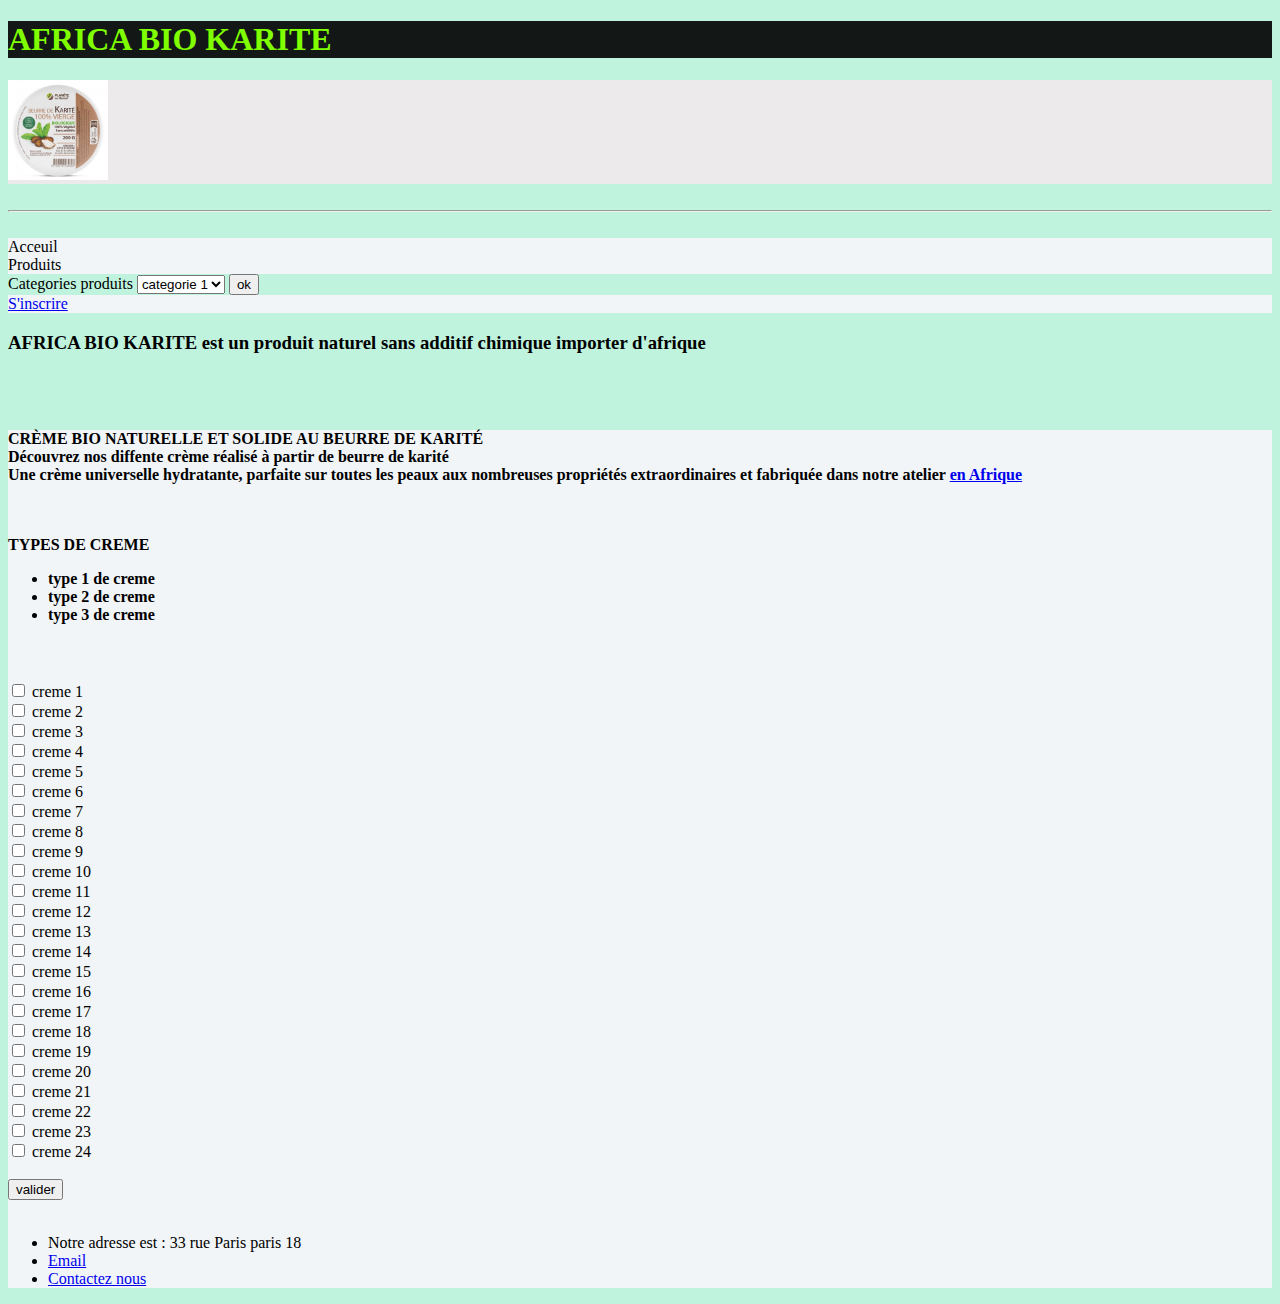
<file: dossierprojet1/index.html>
<!DOCTYPE html>
<html lang="fr">
  <head>
    <meta charset="UTF-8" />
    <meta http-equiv="X-UA-Compatible" content="IE=edge" />
    <meta name="viewport" content="width=device-width, initial-scale=1.0" />
    <title>AFRICA BIO KARITE</title>
    <link rel="stylesheet" href="css/style.css" />
  </head>
  <body style="background-color: rgb(191, 243, 221);">
    <h1>AFRICA BIO KARITE</h1>
    <div id="divphoto1">
      <img src="img/beurredekarite.jpg" alt="beurre de karite" />
    </div>
    <br />
    <hr />
    <br />
    
        <div>Acceuil</div>
        <div>Produits</div>
       


  <label for="produits">Categories produits</label>
  <select id="produits" name="produits">
    <option value="creme1">categorie 1</option>
    <option value="creme2">categorie 2</option>
    <option value="creme3">categorie 3</option>
    
  </select>
  <input type="submit" value="ok">

        
        <div> <a href="formulaire.html">S'inscrire</a>
       
        </div>
    <h3>
      AFRICA BIO KARITE est un produit naturel sans additif chimique importer
      d'afrique
    </h3>
    <br />
    <br />
    
    
    <div>
      <h4>
        CRÈME BIO NATURELLE ET SOLIDE AU BEURRE DE KARITÉ <br />
        Découvrez nos diffente crème réalisé à partir de beurre de karité <br />
        Une crème universelle hydratante, parfaite sur toutes les peaux aux
        nombreuses propriétés extraordinaires et fabriquée dans notre atelier <a href="https://fr.wikipedia.org/wiki/Beurre_de_karit%C3%A9" target="_blank">en Afrique</a> 
<br><br><br> 
<p>TYPES DE CREME</p>
<ul>
  <li> type 1 de creme</li> 
<li>type 2 de creme</li>
<li>type 3 de creme</li>
</ul>





      </h4>

<br> <br>

      <form action="">
        <input type="checkbox" id="produits1" name="produits1" value="crème">
        <label for="produits1"> creme 1</label><br>
        <input type="checkbox" id="produits2" name="produits2" value="creme">
        <label for="produits2">creme 2</label><br>
        <input type="checkbox" id="produits3" name="produits3" value="creme">
        <label for="produits3">creme 3</label><br>
        <input type="checkbox" id="produits1" name="produits1" value="crème">
        <label for="produits1"> creme 4</label><br>
        <input type="checkbox" id="produits2" name="produits2" value="creme">
        <label for="produits2">creme 5</label><br>
        <input type="checkbox" id="produits3" name="produits3" value="creme">
        <label for="produits3">creme 6</label><br>
        <input type="checkbox" id="produits1" name="produits1" value="crème">
        <label for="produits1"> creme 7</label><br>
        <input type="checkbox" id="produits2" name="produits2" value="creme">
        <label for="produits2">creme 8</label><br>
        <input type="checkbox" id="produits3" name="produits3" value="creme">
        <label for="produits3">creme 9</label><br>
        <input type="checkbox" id="produits1" name="produits1" value="crème">
        <label for="produits1"> creme 10</label><br>
        <input type="checkbox" id="produits2" name="produits2" value="creme">
        <label for="produits2">creme 11</label><br>
        <input type="checkbox" id="produits3" name="produits3" value="creme">
        <label for="produits3">creme 12</label><br>
        <input type="checkbox" id="produits1" name="produits1" value="crème">
        <label for="produits1"> creme 13</label><br>
        <input type="checkbox" id="produits2" name="produits2" value="creme">
        <label for="produits2">creme 14</label><br>
        <input type="checkbox" id="produits3" name="produits3" value="creme">
        <label for="produits3">creme 15</label><br>
        <input type="checkbox" id="produits1" name="produits1" value="crème">
        <label for="produits1"> creme 16</label><br>
        <input type="checkbox" id="produits2" name="produits2" value="creme">
        <label for="produits2">creme 17</label><br>
        <input type="checkbox" id="produits3" name="produits3" value="creme">
        <label for="produits3">creme 18</label><br>
        <input type="checkbox" id="produits1" name="produits1" value="crème">
        <label for="produits1"> creme 19</label><br>
        <input type="checkbox" id="produits2" name="produits2" value="creme">
        <label for="produits2">creme 20</label><br>
        <input type="checkbox" id="produits3" name="produits3" value="creme">
        <label for="produits3">creme 21</label><br>
        <input type="checkbox" id="produits1" name="produits1" value="crème">
        <label for="produits1"> creme 22</label><br>
        <input type="checkbox" id="produits2" name="produits2" value="creme">
        <label for="produits2">creme 23</label><br>
        <input type="checkbox" id="produits3" name="produits3" value="creme">
        <label for="produits3">creme 24</label><br>
<br>
        <input type="submit" value="valider">
      </form> 


       <br>
      
     

<ul>
    <li> Notre adresse est : 33 rue Paris paris 18</li> 
  <li><a href="mailto:m.bluth@example.com">Email</a></li>
  <li><a href="tel:+0900000000">Contactez nous</a></li>
</ul>



    </div>
  </body>
</html>
</file>
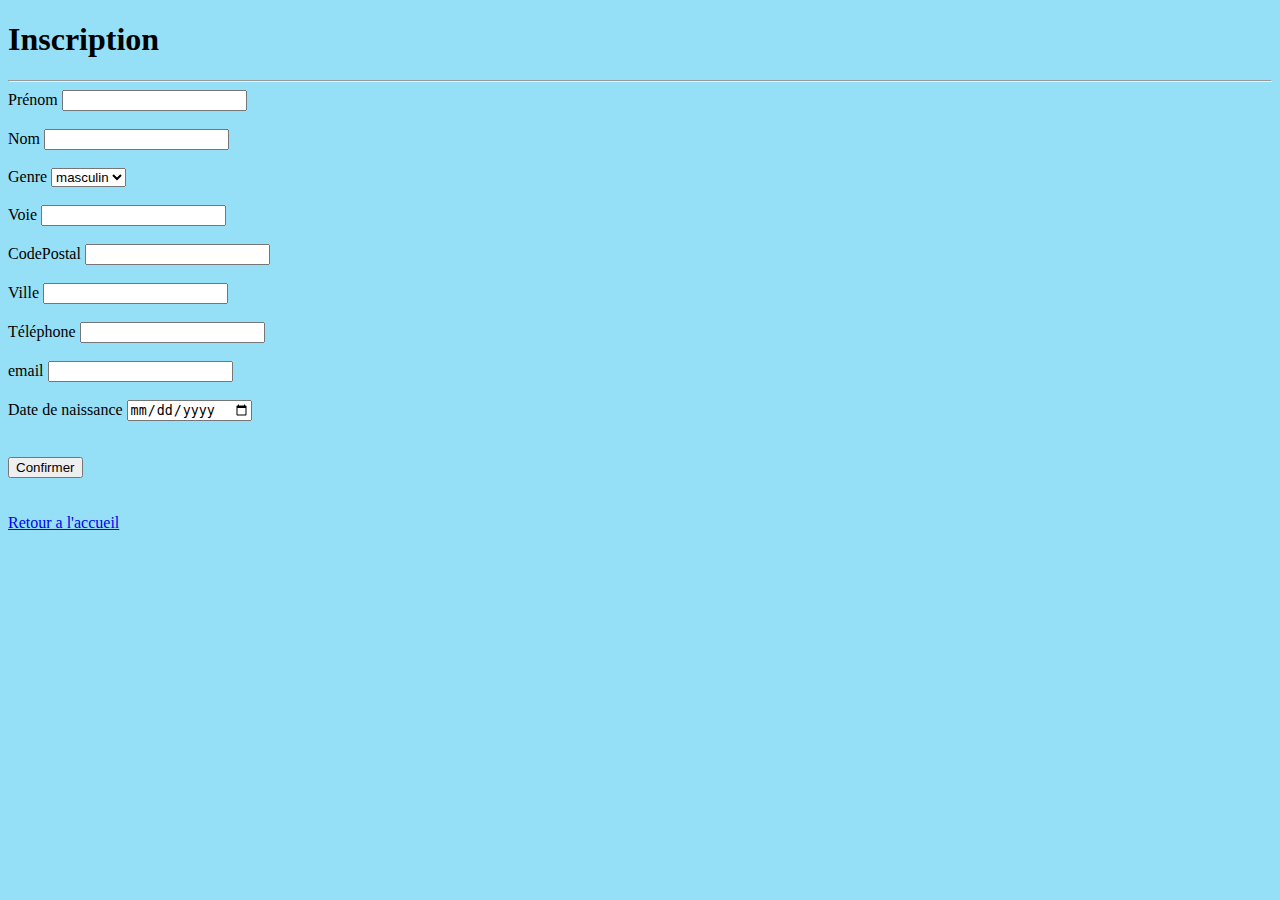
<file: dossierprojet1/formulaire.html>
<!DOCTYPE html>
<html>
	<head>
		<meta charset="UTF-8"/>
		<title>INSCRIPTION</title>
		<style>

		</style>
	</head>
	<body style="background-color: rgb(150, 224, 247);">


		<H1>Inscription</H1> <hr>
		<form action="" type="POST">
			<div>
			<label for="prenom">Prénom</label>
			<input type="text" id="prenom"/> 
			</div><br>	
			<div>
			<label for="nom">Nom</label>
			<input type="text" id="nom"/>
			</div><br>
			<div>

                <label for="genre" >Genre</label>
                <select name="" id="genre">
                    <option value="genre1">masculin </option>
                    <option value="genre2">feminin</option>
                    <option value="genre3">no genre</option>
                </select>
			</div> <br>
            <div>
			<label for="voie">Voie</label>
			<input type="text" id="voie"/>
			</div><br>
			<div>
			<label for="CP">CodePostal</label>
			<input type="text" id="CP"/>
		    </div><br>
		    <div>
			<label for="ville">Ville</label>
			<input type="text" id="ville"/>
			</div><br>
			<div>	
			<label for="téléphone">Téléphone</label>
			<input type="text" id="téléphone"/>
			</div><br>
			<div>	
			<label for="email">email</label>
			<input type="text" id="email"/>	
			</div><br>
			<div>	
			<label for="datedenaissance">Date de naissance</label>
			<input type="date" id="datedenaissance"/>
			</div>	<br>
			<br>
			<input type="submit" value="Confirmer"> <br> <BR></BR>
           
		</form>

		</form>
<a href="index.html">Retour a l'accueil</a>

	</body>
</html>
</file>
<file: dossierprojet1/css/style.css>
h1{
    color:chartreuse ;
    background-color: rgb(19, 24, 22);
 }
div{

    background-color:rgb(241, 245, 247) ;
}
 img{
    height: 100px;
 }
 #divphoto1{
    background-color: rgb(236, 234, 234);
    
 }

 /* .flex-container {
   display: flex;
   flex-wrap: nowrap;
   background-color: DodgerBlue;
 } */
 
 .flex-container > div {
   background-color: #f1f1f1;
   width: 100px;
   margin: 10px;
   text-align: center;
   line-height: 75px;
   font-size: 30px;
 }
</file>
